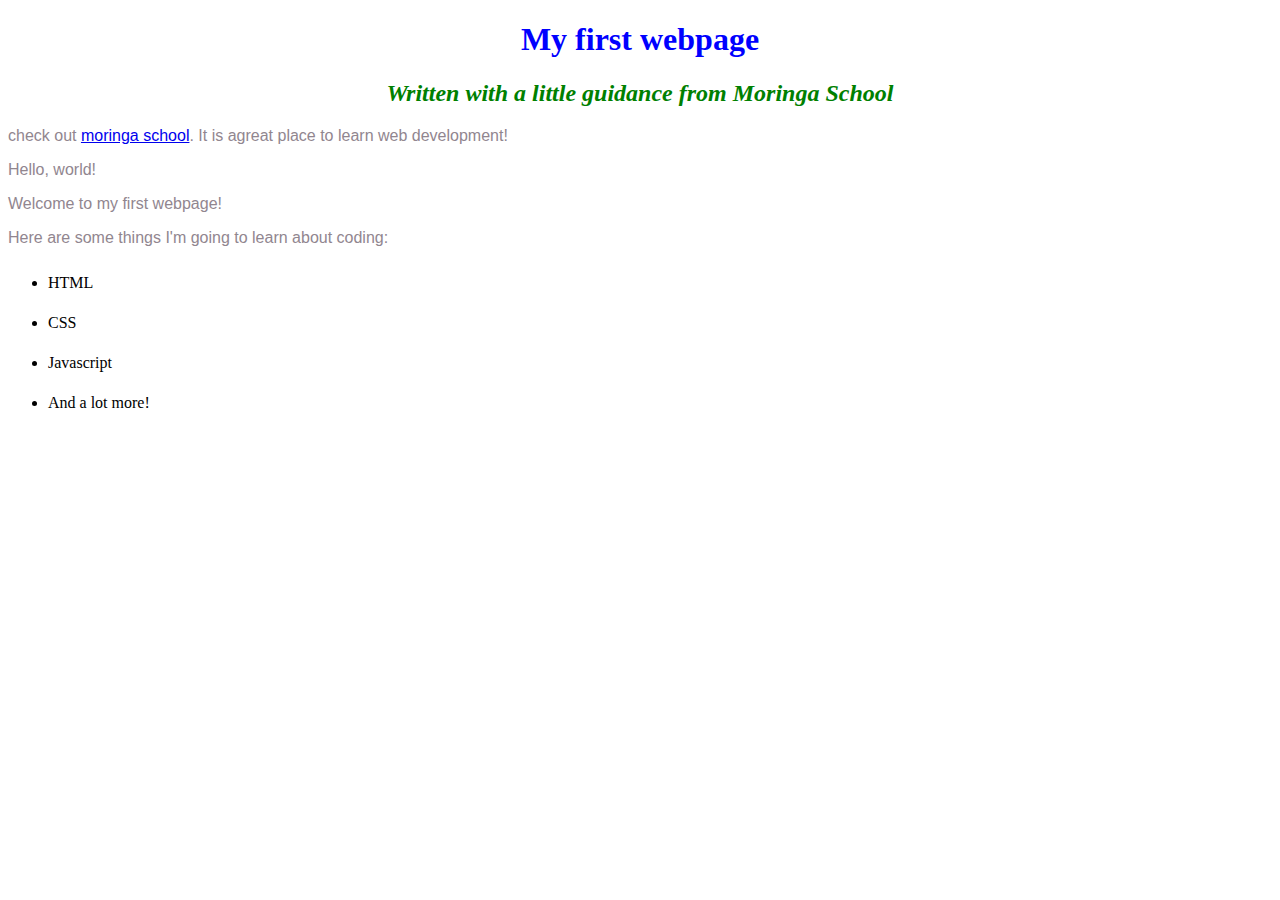
<file: index.html>
<!DOCTYPE html>
<html>
  <head>
    <title>My first webpage!</title>
    <link href="css/styles.css" rel="stylesheet" type="text/css"
  </head>
  <body>
    <h1>My first webpage</h1><h1>
      <h2>Written with a little guidance from Moringa School</h2>
      <p>check out <a href="http:=//moringaschool.com/">moringa school</a>. It is agreat place to learn web development!</p>

    <p>Hello, world!</p>
    <p>Welcome to my first webpage!</p>

    <p>Here are some things I'm going to learn about coding:</p>
    <ul>
      <li>HTML</li>
      <li>CSS</li>
      <li>Javascript</li>
      <li>And a lot more!</li>
    <ul>
  <body>
</html>
</file>
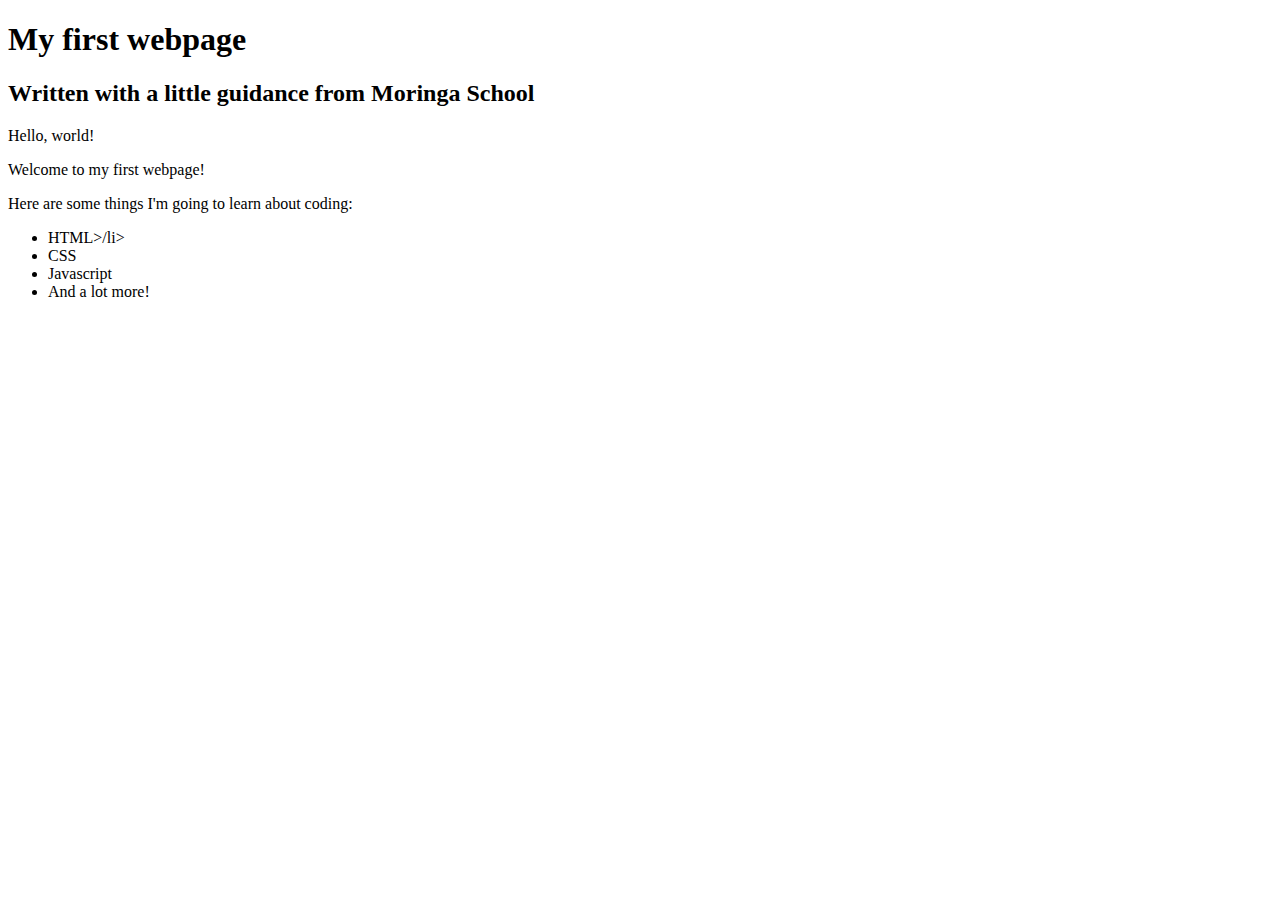
<file: my-first-webpage.html>
<!DOCTYPE html>
<html>
  <head>
    <title>My first webpage!</title>
  </head>
  <body>
    <h1>My first webpage</h1><h1>
      <h2>Written with a little guidance from Moringa School</h2>

    <p>Hello, world!</p>
    <p>Welcome to my first webpage!</p>

    <p>Here are some things I'm going to learn about coding:</p>
    <ul>
      <li>HTML>/li>
      <li>CSS</li>
      <li>Javascript</li>
      <li>And a lot more!</li>
    </ul>
  <body>
</html>
</file>
<file: css/styles.css>
h1 {
    color: blue;
    text-align: center;
}
h2 {
    color: green;
    font-style: italic;
    text-align: center;
}
p {
    font-family: sans-serif;
}
ul{
    line-height: 40px;
}
p {
    color: rgb(145, 134, 143);
}

p {
    color: rgb(145, 134, 143);
}
</file>
